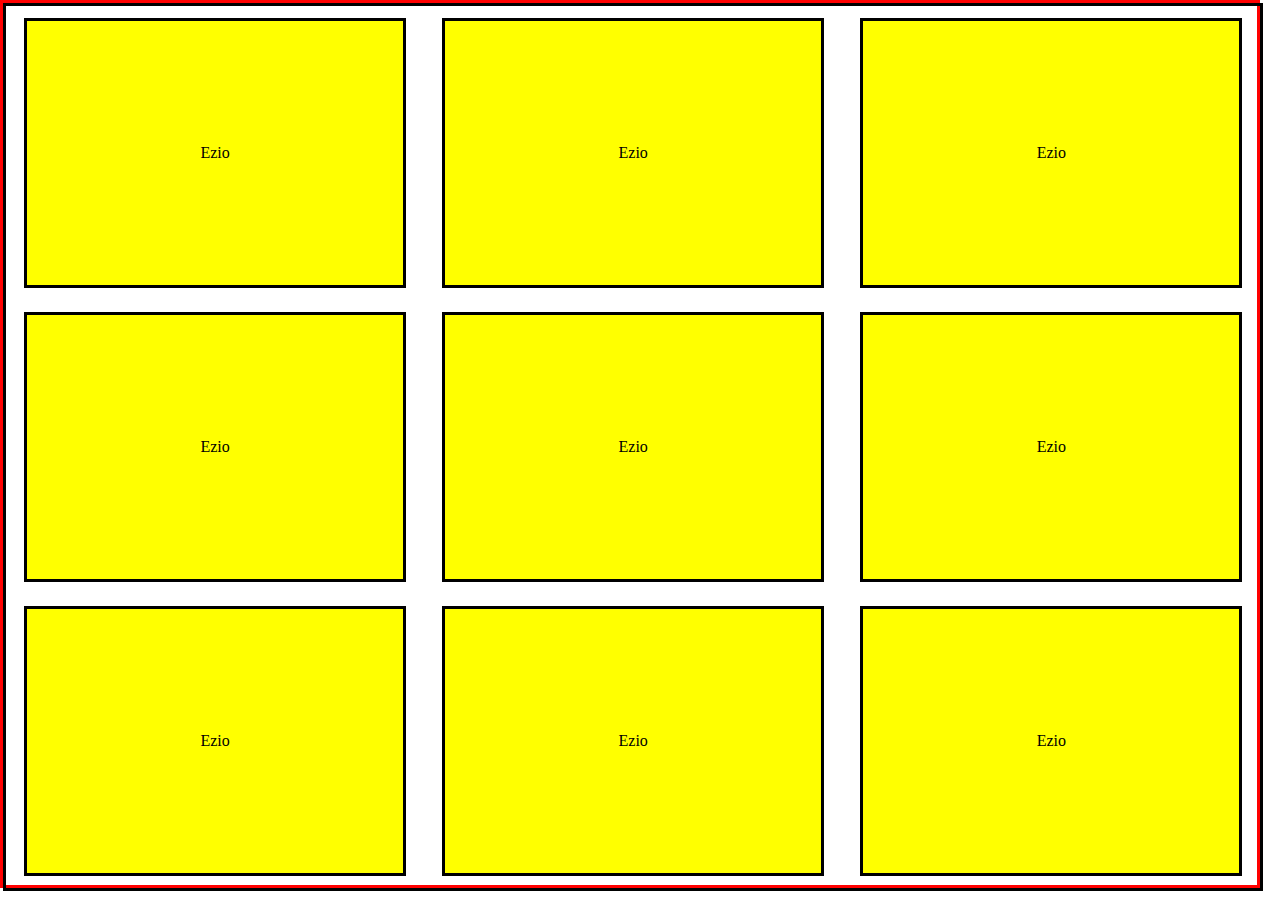
<file: grid/index.html>
﻿<!DOCTYPE html>
<html lang="en">
<head>
    <meta charset="UTF-8">
    <meta http-equiv="X-UA-Compatible" content="IE=edge">
    <meta name="viewport" content="width=device-width, initial-scale=1.0">
    <link rel="stylesheet" href="style.css">
    <title>Grid</title>
</head>
<body>
    
<div class="container">
    <div class="it">Ezio</div>
    <div class="it">Ezio</div>
    <div class="it">Ezio</div>
    <div class="it">Ezio</div>
    <div class="it a">Ezio</div>
    <div class="it">Ezio</div>
    <div class="it">Ezio</div>
    <div class="it">Ezio</div>
    <div class="it">Ezio</div>
</div>

</body>
</html>
</file>
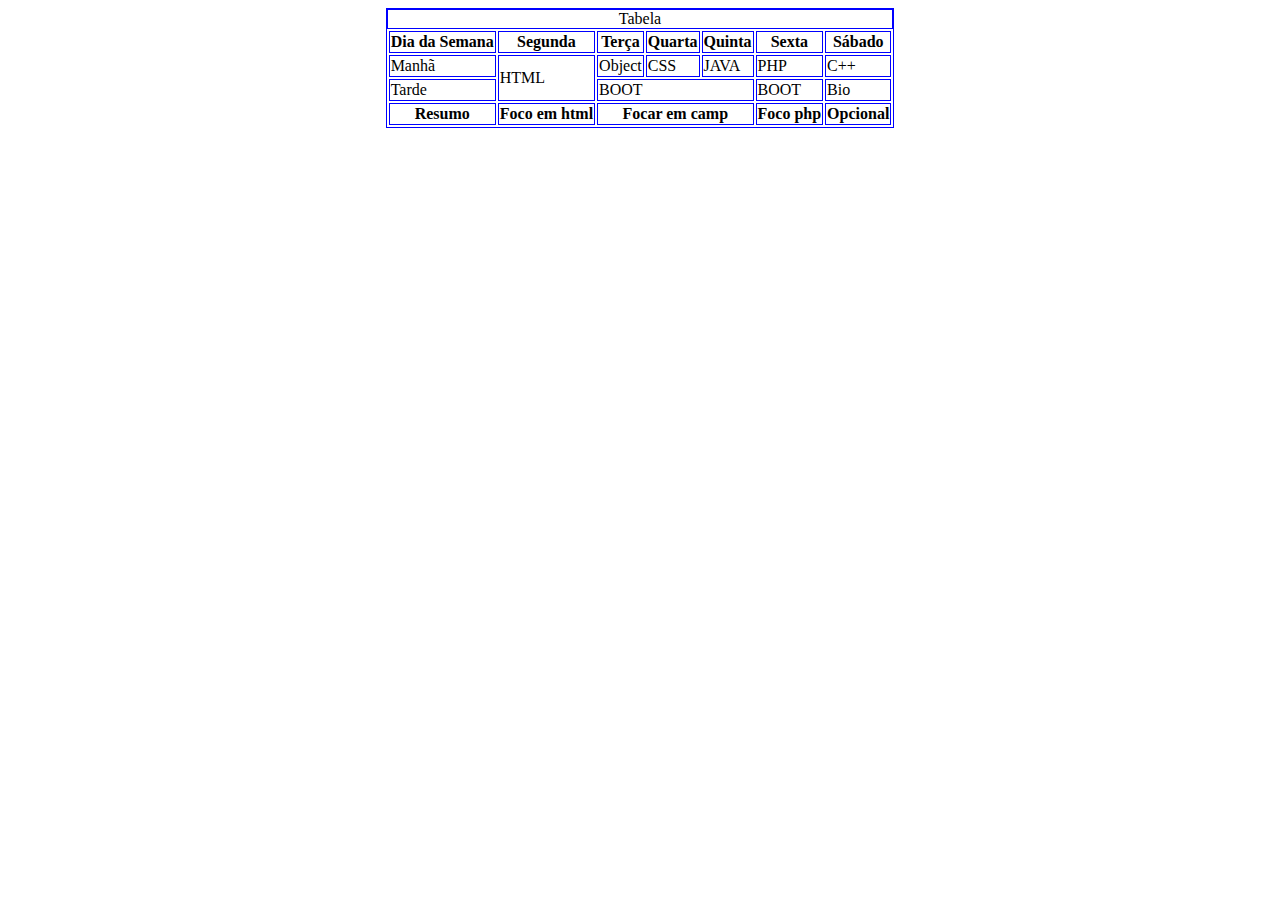
<file: Tabela simples/tabela.html>
<!DOCTYPE html>
<html lang="en">
<head>
    <meta charset="UTF-8">
    <meta http-equiv="X-UA-Compatible" content="IE=edge">
    <meta name="viewport" content="width=device-width, initial-scale=1.0">
    <title>Document</title>
    <style>
        aside{border: solid 1px blue;}
        body{display: flex; justify-content: center;}
        table *{border: solid 1px blue;}
    </style>
</head>
<body>

    <aside>
        <table>
            <caption> Tabela </caption> 
                <thead>
                    <tr>
                        <th>Dia da Semana</th>
                        <th>Segunda</th>
                        <th>Terça</th>
                        <th>Quarta</th>
                        <th>Quinta</th>
                        <th>Sexta</th>
                        <th>Sábado</th>
                    </tr>       
                </thead>   
                <tbody>
                    <tr>
                        <td>Manhã</td>
                        <td rowspan="2">HTML</td>
                        <TD>Object</TD>
                        <td>CSS</td>
                        <td>JAVA</td>
                        <td>PHP</td>
                        <TD>C++</TD>
                    </tr>
                    <tr>
                        <td>Tarde</td>                       
                        <td colspan="3">BOOT</td>
                        <td>BOOT</td>
                        <td>Bio</td>
                    </tr>

                </tbody>
                <tfoot>
                    <tr>
                        <th>Resumo</th>
                        <th>Foco em html</th>
                        <th colspan="3">Focar em camp</th>
                        <th>Foco php</th>
                        <th>Opcional</th>
                    </tr>
                </tfoot>
           
        </table>

    </aside>
    
</body>
</html>
</file>
<file: grid/style.css>
﻿*{
    padding:0;
    margin:0;
  
  }
  body{
    border: solid red;
    width:98vw;
    height:98vh;
   
  }
  .container{
  
    border: solid black;
    width: 100%;
    height:100%;
    
    display:grid;
    grid-template-columns: 1fr 1fr 1fr;
    grid-template-rows: 1fr 1fr 1fr;
    gap:0px;
    
    
    justify-items: center;
    align-items: center;    
    

    
  }

  
  .it{
    border: solid black;
    background: yellow;
    width: 90%;
    height: 90%;

    display: flex;
    justify-content: center;
    align-items: center;

  }
  .a{
   /* align-self: start;*/
  }
</file>
